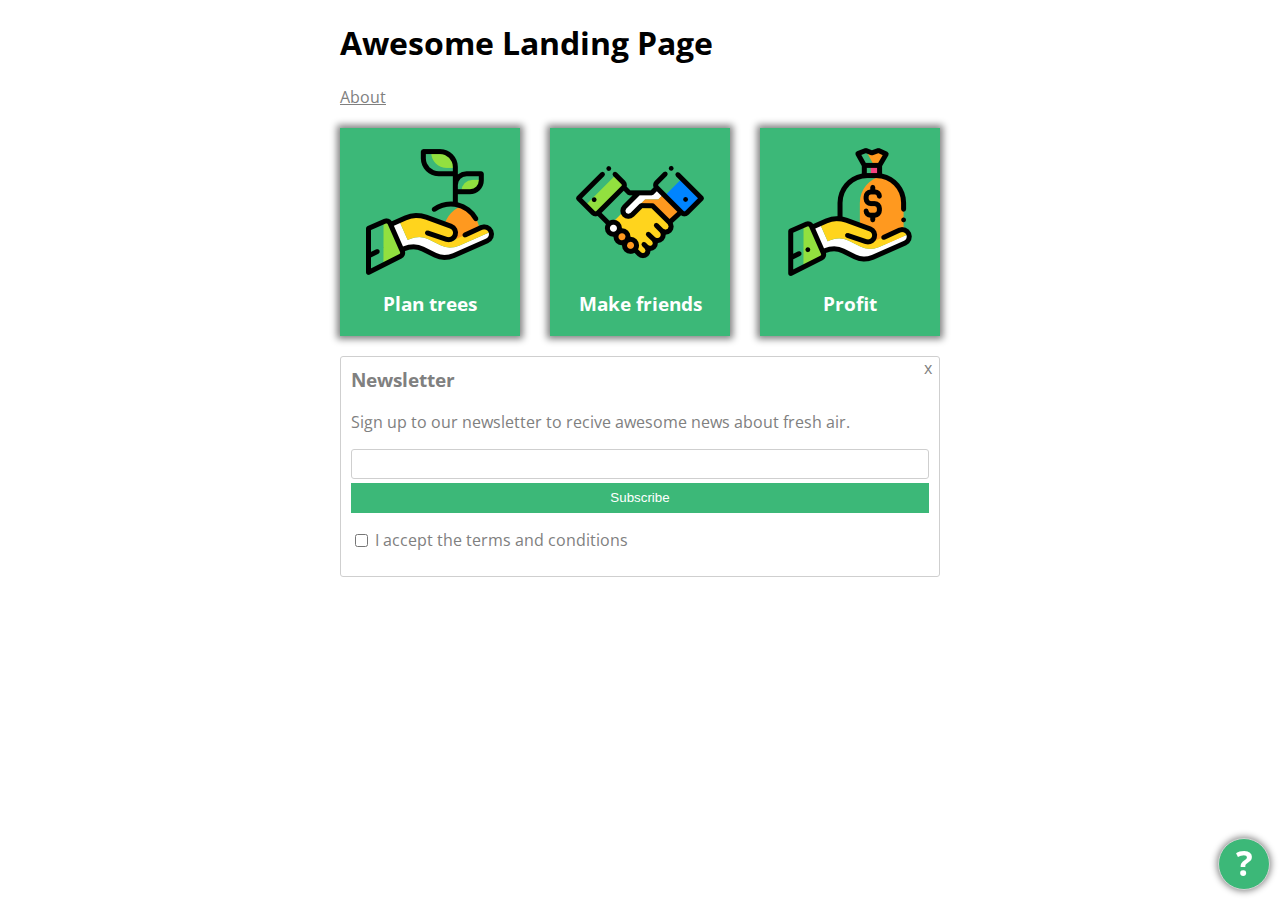
<file: index.html>
<!DOCTYPE html>
<html lang="en">
<head>
  <meta charset="UTF-8">
  <title>CodePen - Awesome Landing Page</title>
  <link rel="preconnect" href="https://fonts.googleapis.com">
<link rel="preconnect" href="https://fonts.gstatic.com" crossorigin>
<link href="https://fonts.googleapis.com/css2?family=Open+Sans&display=swap" rel="stylesheet"><link rel="stylesheet" href="./style.css">

</head>
<body>
<!-- partial:index.partial.html -->
<div class="container">
  <h1>Awesome Landing Page</h1>
  <a href="about.html" class="about">About</a>
     <div id="card-holder">
       <div class="card">
         <img src="img/tree.png" alt="tree in hand">
         <h3>Plan trees</h3>
       </div>
       <div class="card">
         <img src="img/deal.png" alt="shake hands">
         <h3>Make friends</h3>
       </div>
       <div class="card">
         <img src="img/money.png" alt="profit">
         <h3>Profit</h3>
       </div>
     </div>
  <div class="newsletter">
    <h3>Newsletter</h3>
    <p>Sign up to our newsletter to recive awesome news about fresh air.</p>
    <form>
      <input type="text" id="email">
      <button type="submit">Subscribe</button>
      <input type="checkbox" id="terms">
      <label for="terms">I accept the terms and conditions</label>
    </form>
    <div id="closex">x</div>
  </div>
  <div class="questionmark">?</div>
</div>
<!-- partial -->
  
</body>
</html>
</file>
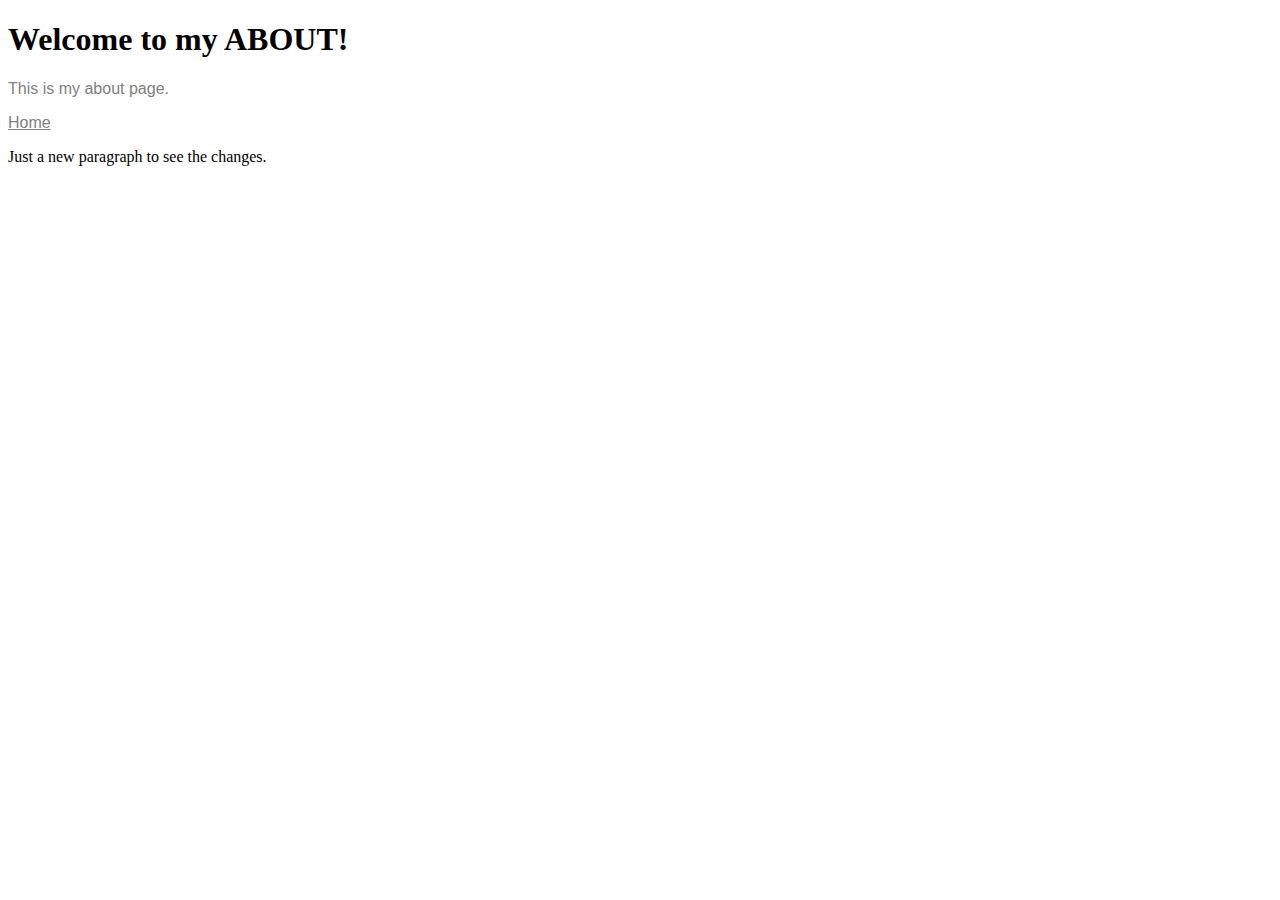
<file: about.html>
<!DOCTYPE html>
<html lang="en">
<head>
    <meta charset="UTF-8">
    <meta name="viewport" content="width=device-width, initial-scale=1.0">
    <title>About</title>
    <link rel="stylesheet" href="style.css">
</head>
<body>
    <h1>Welcome to my ABOUT!</h1>
    <p class="greyletter">This is my about page.</p>
    <a href="index.html" class="about">Home</a>
    <p>Just a new paragraph to see the changes.</p>
</body>
</html>
</file>
<file: style.css>
h1{
  color: black;
}

.about{
  color: grey;
  font-family: 'Open Sans', sans-serif;
}

.greyletter{
  color: grey;
  font-family: 'Open Sans', sans-serif;
}


.container{
  width: 600px;
  margin-left: auto;
  margin-right: auto;
  font-family: 'Open Sans', sans-serif;
  position: relative;
}

.newsletter{
  color: grey;
  border: thin solid #cfcfcf;
  padding: 10px;
  border-radius: 3px;
  position: relative;
}

.newsletter button{
  background-color: #3cb878;
  border: none;
  color: white;
  display: block;
  width: 100%;
  height: 30px;
}

.newsletter input#email{
  display: block;
  width: 100%;
  height: 30px;
  margin-bottom: 4px;
  border-radius: 3px;
  border: thin solid #cfcfcf;
  box-sizing: border-box;
}

.newsletter h3{
  margin-top: 0;
}

.newsletter input#terms{
  margin-bottom: 20px;
  margin-top: 20px;
  position: relative;
  top: 1px;
}

.newsletter #closex{ 
  position: absolute;
  top: 0;
  right: 7px;
}

.questionmark{
  font-weight: bold;
  text-align: center;
  font-size: 35px;
  color: white;
  width: 50px;
  height: 50px;
  border: thin solid lightgrey;
  background-color: #3cb878;
  border-radius: 50%;
  bottom: 10px;
  right: 10px;
  position: fixed;
  box-shadow: 0px 0px 7px 1px grey;
 }

.card{
  background: #3cb878;
  width: 180px; 
  text-align: center;
  color: white;
  padding: 20px 0;
  box-shadow: 0px 0px 7px 3px grey;
}

.card h3{
  margin: 0;
  margin-top: 10px;
}

#card-holder{
  margin-bottom: 20px;
  display: flex;
  justify-content: space-between;
  align-items: center;
  margin-top: 20px;
}
</file>
